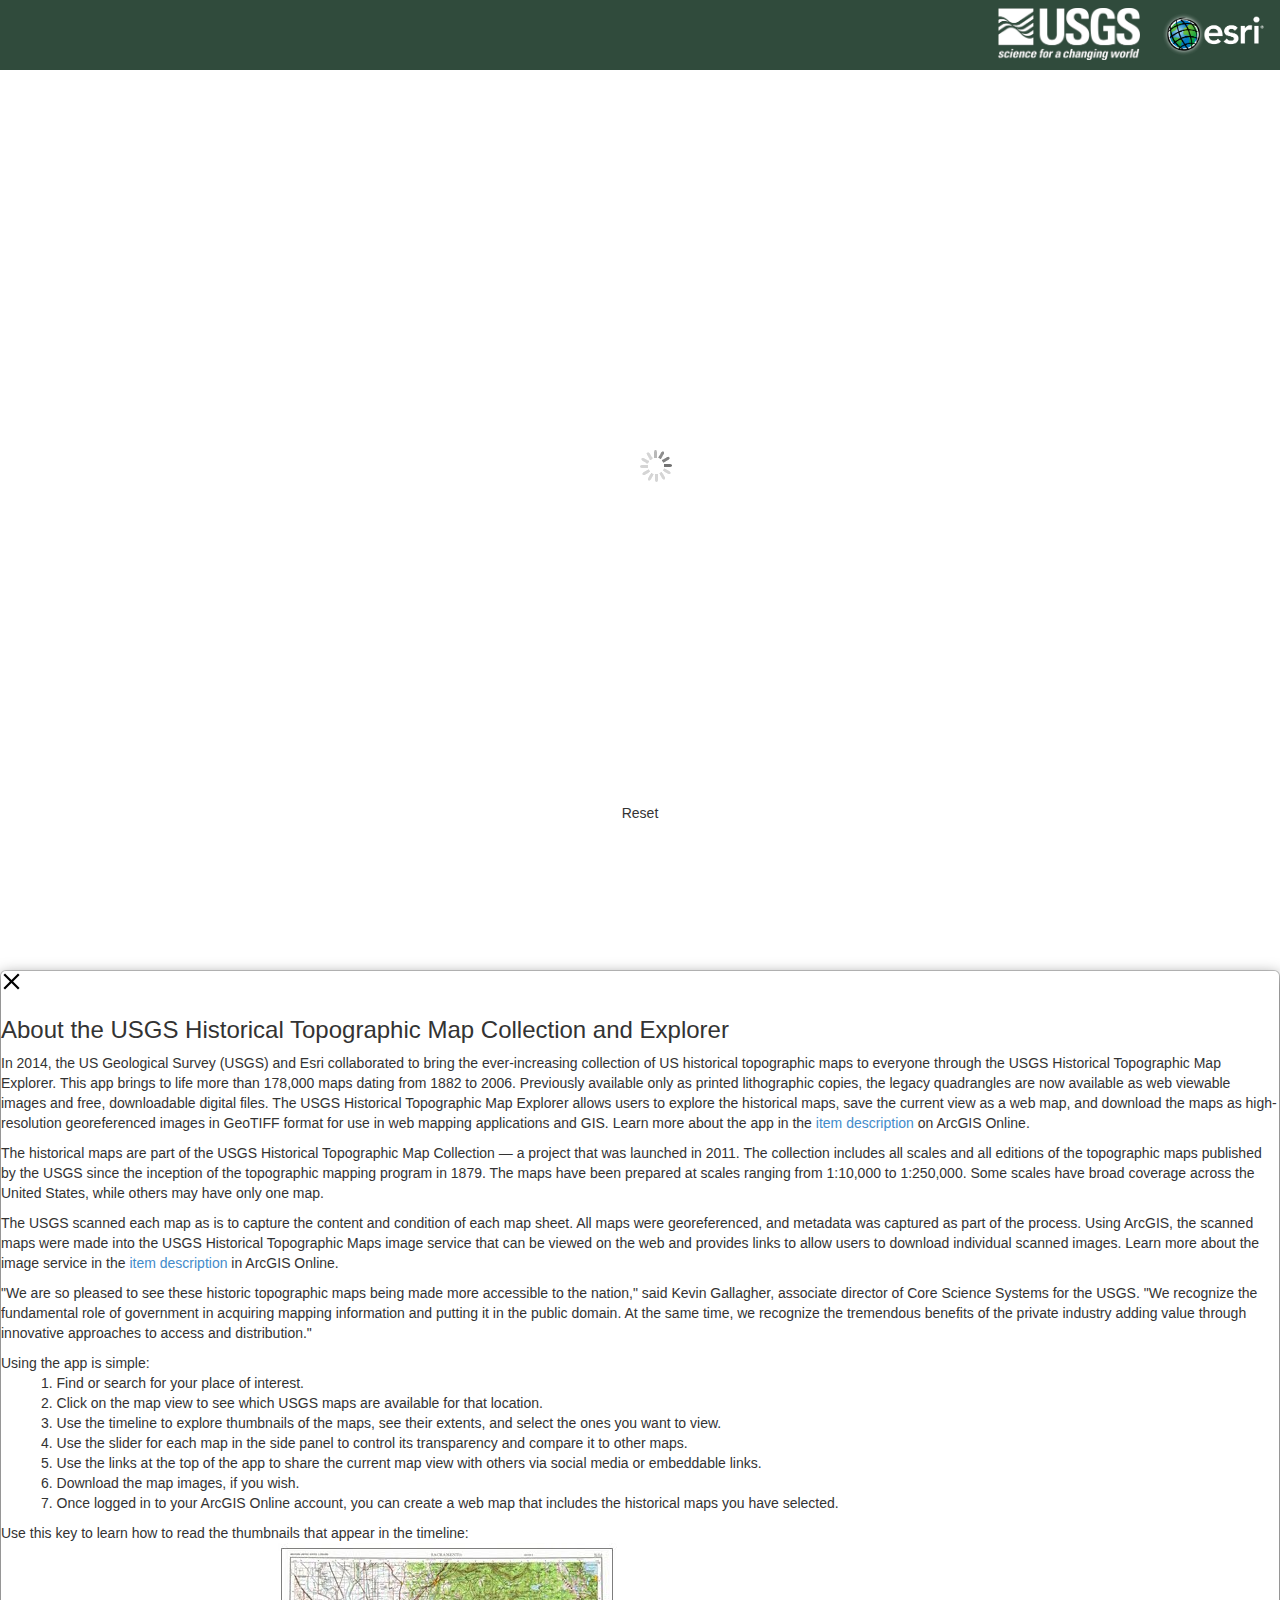
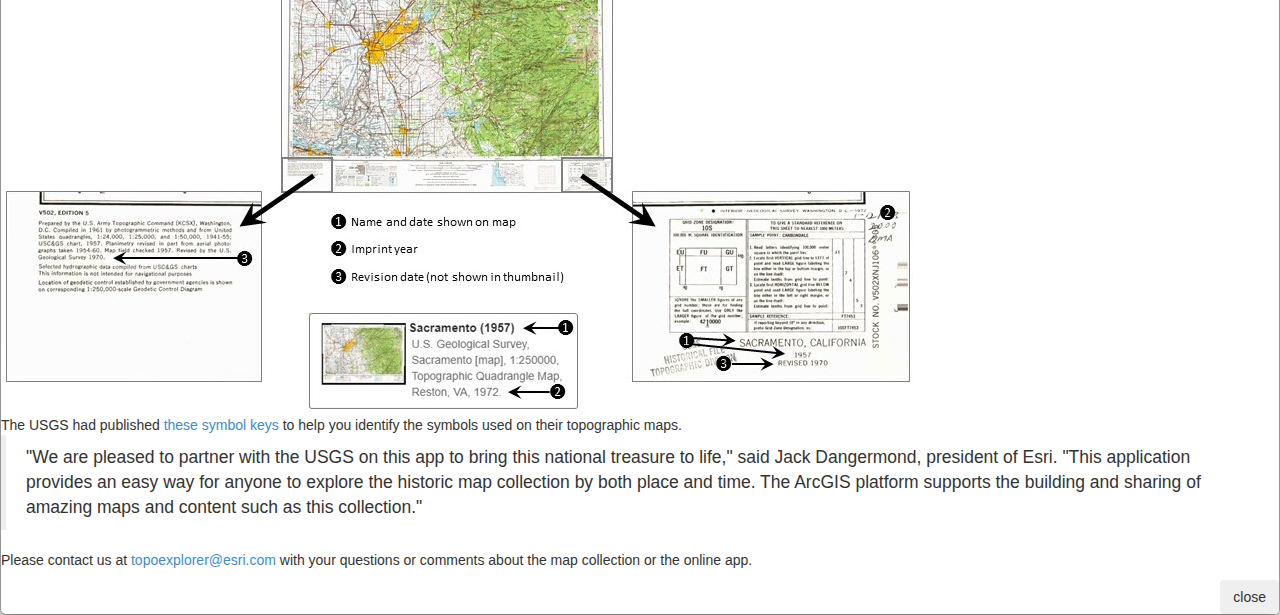
<file: index.html>
<!DOCTYPE html>
<html>
<head>
    <meta http-equiv="Content-Type" content="text/html; charset=utf-8">
    <!--Define the versions of IE that will be used to render the page. See Microsoft documentation for details. Optional.-->
    <meta http-equiv="X-UA-Compatible" content="IE=edge"/>
    <!-- Responsive -->
    <meta name="viewport" content="width=device-width, initial-scale=1, maximum-scale=1, user-scalable=no">
    <meta name="mobile-web-app-capable" content="yes">
    <meta name="apple-mobile-web-app-capable" content="yes">
    <meta name="apple-mobile-web-app-status-bar-style" content="default">
    <!-- End Responsive -->
    <meta property="og:url"                content="https://livingatlas.arcgis.com/topoexplorer/index.html" />
    <meta property="og:type"               content="application" />
    <meta property="og:title"              content="Esri Topo Explorer" />
    <meta property="og:description"        content="The USGS Historical Topographic Map Explorer brings the rich tapestry of US historical maps to everyone, and it allows them to share views of the collection as a web maps." />
    <meta property="og:image"              content="https://images.safe.com/logos/partners/esri.png" />
    <!-- SEO -->
    <meta name="Keywords" content="USGS, Topographic Maps, Historical Maps, Map, Esri"/>
    <meta name="Description" content="This interactive map..."/>

    <link rel="icon" href="https://www.esri.com/favicon.ico">

    <link rel="stylesheet" type="text/css" href="css/bootstrap.min.css">
    <link rel="stylesheet" type="text/css" href="css/bootstrap-theme.min.css">
    <link rel="stylesheet" type="text/css" href="css/main.css"/>
    <link rel="stylesheet" type="text/css" href="css/themes/tooltipster-shadow.css"/>
    <link rel="stylesheet" type="text/css" href="https://js.arcgis.com/3.33/esri/css/esri.css"/>
    <link rel="stylesheet" type="text/css" href="https://js.arcgis.com/3.27/dijit/themes/nihilo/nihilo.css">
    <link rel="stylesheet" type="text/css" href="https://s3-us-west-1.amazonaws.com/patterns.esri.com/files/calcite-web/1.2.4/css/calcite-web.min.css">
</head>

<body class="nihilo">
<!-- main window -->
<div id="main-window" data-dojo-type="dijit.layout.BorderContainer"
     data-dojo-props="design:'headline', liveSplitters:true, gutters:false">

    <!-- header -->
    <div class="header" data-dojo-type="dijit.layout.ContentPane" data-dojo-props="region:'top'">
        <a href="http://www.esri.com/" target="_blank">
            <img class="header-logo" src="images/esri.png">
        </a>
        <a href="http://www.usgs.gov/" target="_blank">
            <img class="header-logo" src="images/usgswhite.green.jpg">
        </a>
        <div class="header-title"></div>
        <div class="subheader-title"></div>

        <div class="right social">
            <span class="share_facebook icon-social-facebook"></span>
            <span class="share_twitter icon-social-twitter"></span>
            <span class="share_bitly icon-social-share" id="bitlyIcon" title="Get a short link to the application"></span>
            <span class="padding-left-quarter padding-right-0 padding-leader-0 padding-trailer-0 btn btn-small btn-transparent icon-ui-gray about-modal icon-ui-description font-size-1"></span>

            <div class="popover fade left in" data-toggle="popover" data-placement="left">
                <div class="arrow"></div>
                <div class="popover-content" id="bitlyContent">
                    <div class="bitlyInputContainer">
                        <input id="bitlyInput" class="bitlyInput" type="text" value="">
                    </div>
                    <div class="copy-btn icon-ui-link btn btn-small btn-white btn-clear">Copy</div>
                </div>
            </div>
        </div>
    </div>

    <!-- sidebar container -->
    <div class="sidebar" data-dojo-type="dijit.layout.ContentPane" data-dojo-props="region:'left'">
        <!-- STEP ONE -->
        <div class="step-one-message-container">
            <div class="halfCircleRight stepOne step-one-half-circle-msg"></div>
            <div class="step-one-message"></div>
        </div>

        <div class="geocoder-container">
            <div id="geocoder"></div>
        </div>

        <!-- STEP TWO -->
        <div class="step-two-message-container hide">
            <div class="halfCircleRight stepTwo step-two-half-circle-msg"></div>
            <div class="step-two-message"></div>
        </div>

        <!-- STEP THREE -->
        <div class="step-three-message-container hide">
            <div class="halfCircleRight stepThree step-three-half-circle-msg"></div>
            <!-- STEP THREE -->
            <div class="step-three-message"></div>
        </div>

        <!-- sign in / sign out -->
        <div class="step-four-message-container hide">
            <div class="step-four-message">
                <div class="font-size--2 sign-in-message text-center hide">
                    <div class="save-maps-container">
                        <span class='sign-in-btn avenir-demi btn btn-transparent padding-leader-0 padding-trailer-0 padding-left-0 padding-right-0'>Sign in</span>
                        <span> to save web maps to your ArcGIS Online account</span>
                    </div>
                </div>
                <div class="font-size--2 save-maps-message hide">
                    <div class="save-maps-container">
                        <div class="left-col">
                            <img class="user-thumbnail" src="images/profile-pictures.png">
                            <div class="user-name text-ellipsis"></div>
                        </div>
                        <div class="right-col">
                            <span class='save-maps-btn avenir-demi btn btn-transparent padding-leader-0 padding-trailer-0 padding-left-0 padding-right-0'>Save</span>
                            <span> web map to your ArcGIS Online account</span>
                            <div class="sign-out-btn">Sign Out</div>
                        </div>
                    </div>
                </div>
            </div>
        </div>

        <!-- GRID CONTAINER / STEP THREE / GRID -->
        <div class="gridContainer">
            <div id="grid"></div>
        </div>

        <div class="reset-btn btn btn-small btn-white icon-ui-refresh">Reset</div>
    </div>

    <!-- map container -->
    <div id="map" data-dojo-type="dijit.layout.ContentPane" data-dojo-props="region:'center', splitter:true">
        <img id="loadingImg" src="images/loading.gif"/>
    </div>

    <!-- timeline container -->
    <div id="timeline-container" data-dojo-type="dijit.layout.ContentPane"
         data-dojo-props="region:'bottom', splitter:true">
        <!-- timeline legend -->
        <div class="timeline-legend-container">
            <div class="timeline-legend-header"></div>
            <div class="btn-group btn-group-vertical topo-legend" data-toggle="buttons"></div>
        </div>
        <div class="timeline-message"></div>
        <!-- timeline -->
        <div id="timeline"></div>
    </div>

    <!-- about modal -->
    <div class="js-modal modal-overlay " data-modal="foo">
        <div class="modal-content column-18" role="dialog" aria-labelledby="modal" role="dialog">

            <a class="js-modal-toggle right" href="#" aria-label="close-modal">
                <svg xmlns="http://www.w3.org/2000/svg" width="21" height="21" viewBox="0 0 32 32" class="svg-icon"><path d="M18.404 16l9.9 9.9-2.404 2.404-9.9-9.9-9.9 9.9L3.696 25.9l9.9-9.9-9.9-9.898L6.1 3.698l9.9 9.899 9.9-9.9 2.404 2.406-9.9 9.898z"/></svg>
            </a>

            <h3 class='trailer-half font-size-2'>About the USGS Historical Topographic Map Collection and Explorer</h3>
            <p>
                In 2014, the US Geological Survey (USGS) and Esri collaborated to bring the ever-increasing collection of US historical topographic maps to everyone through the USGS Historical Topographic Map Explorer. This app brings to life more than 178,000 maps dating from 1882 to 2006. Previously available only as printed lithographic copies, the legacy quadrangles are now available as web viewable images and free, downloadable digital files. The USGS Historical Topographic Map Explorer allows users to explore the historical maps, save the current view as a web map, and download the maps as high-resolution georeferenced images in GeoTIFF format for use in web mapping applications and GIS. Learn more about the app in the <a href="https://www.arcgis.com/home/item.html?id=15118046711648a783844109bfdd2203" target="_blank">item description</a> on ArcGIS Online.
            </p>
            <p>
                The historical maps are part of the USGS Historical Topographic Map Collection ― a project that was launched in 2011. The collection includes all scales and all
                editions of the topographic maps published by the USGS since the inception of the topographic mapping program in 1879. The maps have been prepared at scales
                ranging from 1:10,000 to 1:250,000. Some scales have broad coverage across the United States, while others may have only one map.
            </p>
            <p>
                The USGS scanned each map as is to capture the content and condition of each map sheet. All maps were georeferenced, and metadata was captured as part of the
                process. Using ArcGIS, the scanned maps were made into
                the USGS Historical Topographic Maps image service that
                can be viewed on the web and provides links to allow users to download individual scanned images.  Learn more about the image service in the <a href="https://www.arcgis.com/home/item.html?id=ee19794feeed4e068ba99b2ddcb6c2db" target="_blank">item description</a> in ArcGIS Online.
            </p>
            <p>
                "We are so pleased to see these historic topographic maps being made more accessible to the nation," said Kevin Gallagher, associate director of
                Core Science Systems for the USGS. "We recognize the fundamental role of government in acquiring mapping information and putting it in the public domain.
                At the same time, we recognize the tremendous benefits of the private industry adding value through innovative approaches to access and distribution."
            </p>
            <div class="font-size-2">
                Using the app is simple:
            </div>
            <ul style="list-style-type: none;">
                <li>1.	Find or search for your place of interest.</li>
                <li>2.	Click on the map view to see which USGS maps are available for that location.</li>
                <li>3.	Use the timeline to explore thumbnails of the maps, see their extents, and select the ones you want to view.</li>
                <li>4.	Use the slider for each map in the side panel to control its transparency and compare it to other maps.</li>
                <li>5.	Use the links at the top of the app to share the current map view with others via social media or embeddable links.</li>
                <li>6.	Download the map images, if you wish.</li>
                <li>7.	Once logged in to your ArcGIS Online account, you can create a web map that includes the historical maps you have selected.</li>
            </ul>

            <div class="leader-1">
                Use this key to learn how to read the thumbnails that appear in the timeline:
            </div>

            <div class="leader-quarter center">
                <img src="images/Thumbnail_explanation.jpg" alt="thumbnail explanation">
            </div>

            <div class="leader-1 trailer-1">
                The USGS had published <a href="https://www.usgs.gov/faqs/where-can-i-find-topographic-map-symbol-sheet" target="_blank">these symbol keys</a> to help you identify the symbols used on their topographic maps.
            </div>

            <blockquote class="font-size--2">
                "We are pleased to partner with the USGS on this app to bring this national treasure to life," said Jack Dangermond, president of Esri.
                "This application provides an easy way for anyone to explore the historic map collection by both place and time. The ArcGIS platform supports the building and sharing of amazing maps and content such as this collection."
            </blockquote>

            <p>
                Please contact us at <a href="mailto:topoexplorer@esri.com">topoexplorer@esri.com</a> with your questions or comments about the map collection or the online app.
            </p>

            <div class="text-right">
                <button class="btn btn-white js-modal-toggle">close</button>
            </div>
        </div>
    </div>

    <a class="foo-modal js-modal-toggle btn hide" href="#" data-modal="foo"><span></span></a>
</div>

<script type="text/javascript" src="js/jquery-1.11.0.min.js"></script>
<script type="text/javascript" src="js/bootstrap.min.js"></script>
<script type="text/javascript" src="https://s3-us-west-1.amazonaws.com/patterns.esri.com/files/calcite-web/1.2.4/js/calcite-web.min.js"></script>
<script type="text/javascript" src="https://js.arcgis.com/3.33/"></script>
<script type="text/javascript" src="js/config.js"></script>
<script type="text/javascript" src="js/tooltip-min.js"></script>
<script type="text/javascript" src="js/tmin.js"></script>
<script type="text/javascript" src="js/main.js"></script>
<script type="text/javascript" src="https://assets.adobedtm.com/2e9cd01e19dc5ac4867e752f17a2f1ea1923e5af/satelliteLib-0ed1001fd441a838aefe8e755be42aaafddcc46b.js"></script>
</body>
</html>
</file>
<file: css/main.css>
html,body{height:100%;width:100%;margin:0;padding:0}body{overflow:hidden}#main-window{height:100%;width:100%}.header{height:70px;margin:0;overflow:hidden;background-color:#304b3c}.header-logo{height:60px;float:right;padding-right:8px;padding-top:8px;padding-left:8px}.header-title{padding-top:10px;padding-left:10px;font-size:1.6em;color:#fff}.subheader-title{padding-left:20px;font-size:.9em}.sidebar{height:100%!important;width:395px;margin:0;overflow:hidden}#mapDiv{margin:0}.mapDiv .logo-med{opacity:.75!important}.dijitSplitter{margin-left:395px!important}.halfCircleRight{height:80px;width:40px;border-radius:0 80px 80px 0;-moz-border-radius:0 80px 80px 0;-webkit-border-radius:0 80px 80px 0;float:left;font-size:3em;padding-top:5px;padding-left:5px;margin-top:5px}.dijitSliderH{width:70%!important;margin-left:2.5em!important;opacity:.85}.outside-lod{opacity:.7}.step-one-message-container{position:absolute;width:100%}.step-two-message-container{position:absolute;bottom:230px;width:100%}.step-three-message-container{position:absolute;top:175px;width:100%}.step-four-message-container{position:absolute;top:250px;width:100%}.step-one-message{top:1.5em;left:1em;position:relative}.step-two-message{top:1.5em;left:1em;position:relative}.step-three-message{top:1.5em;left:1em;position:relative}.step-four-message{width:80%;left:3em;position:relative;margin-top:0!important;padding-top:0!important}.hide-step{opacity:0!important}.save-success-msg{padding:1em;z-index:100;position:absolute;width:400px;height:90px;background-color:#ddeedbf7;border:1px solid #9bc19c;right:20px;top:20px}.legend-label{font-size:.8em!important;color:#5d5d5d!important}#grid-item-tooltip{z-index:1000;height:75px;width:220px;margin-left:60px;position:absolute;font-size:.75em;border-radius:5px;background:#fff;box-shadow:0 0 14px rgba(0,0,0,0.3);color:#2c2c2c;line-height:16px;padding:8px 10px;opacity:.97}.rm-tooltip-btn{width:24px;height:24px;position:absolute;left:-12px;top:-12px;border-radius:12px;background-color:#000;color:#fff;border:1px solid #ffb2b2;opacity:.3;font-size:.8em}.rm-tooltip-btn:hover{background-color:#3f3f3f;color:#fff;border:1px solid #ff1824;opacity:.95}.customTooltip{width:300px}.tooltipster-default{border-radius:5px;border:2px solid #000;background:#4c4c4c;color:#fff}.tooltipster-default .tooltipster-content{font-family:Arial,sans-serif;font-size:14px;line-height:16px;padding:8px 10px;overflow:hidden}.tooltipster-icon{cursor:help;margin-left:4px}.tooltipster-base{padding:0;font-size:0;line-height:0;position:absolute;left:0;top:0;z-index:9999999;pointer-events:none;width:auto;overflow:visible}.tooltipster-base .tooltipster-content{overflow:hidden}.tooltipster-arrow{display:block;text-align:center;width:100%;height:100%;position:absolute;top:0;left:0;z-index:-1}.tooltipster-arrow span,.tooltipster-arrow-border{display:block;width:0;height:0;position:absolute}.tooltipster-arrow-top span,.tooltipster-arrow-top-right span,.tooltipster-arrow-top-left span{border-left:8px solid transparent!important;border-right:8px solid transparent!important;border-top:8px solid;bottom:-7px}.tooltipster-arrow-top .tooltipster-arrow-border,.tooltipster-arrow-top-right .tooltipster-arrow-border,.tooltipster-arrow-top-left .tooltipster-arrow-border{border-left:9px solid transparent!important;border-right:9px solid transparent!important;border-top:9px solid;bottom:-7px}.tooltipster-arrow-bottom span,.tooltipster-arrow-bottom-right span,.tooltipster-arrow-bottom-left span{border-left:8px solid transparent!important;border-right:8px solid transparent!important;border-bottom:8px solid;top:-7px}.tooltipster-arrow-bottom .tooltipster-arrow-border,.tooltipster-arrow-bottom-right .tooltipster-arrow-border,.tooltipster-arrow-bottom-left .tooltipster-arrow-border{border-left:9px solid transparent!important;border-right:9px solid transparent!important;border-bottom:9px solid;top:-7px}.tooltipster-arrow-top span,.tooltipster-arrow-top .tooltipster-arrow-border,.tooltipster-arrow-bottom span,.tooltipster-arrow-bottom .tooltipster-arrow-border{left:0;right:0;margin:0 auto}.tooltipster-arrow-top-left span,.tooltipster-arrow-bottom-left span{left:6px}.tooltipster-arrow-top-left .tooltipster-arrow-border,.tooltipster-arrow-bottom-left .tooltipster-arrow-border{left:5px}.tooltipster-arrow-top-right span,.tooltipster-arrow-bottom-right span{right:6px}.tooltipster-arrow-top-right .tooltipster-arrow-border,.tooltipster-arrow-bottom-right .tooltipster-arrow-border{right:5px}.tooltipster-arrow-left span,.tooltipster-arrow-left .tooltipster-arrow-border{border-top:8px solid transparent!important;border-bottom:8px solid transparent!important;border-left:8px solid;top:50%;margin-top:-7px;right:-7px}.tooltipster-arrow-left .tooltipster-arrow-border{border-top:9px solid transparent!important;border-bottom:9px solid transparent!important;border-left:9px solid;margin-top:-8px}.tooltipster-arrow-right span,.tooltipster-arrow-right .tooltipster-arrow-border{border-top:8px solid transparent!important;border-bottom:8px solid transparent!important;border-right:8px solid;top:50%;margin-top:-7px;left:-7px}.tooltipster-arrow-right .tooltipster-arrow-border{border-top:9px solid transparent!important;border-bottom:9px solid transparent!important;border-right:9px solid;margin-top:-8px}.tooltipster-fade{opacity:0;-webkit-transition-property:opacity;-moz-transition-property:opacity;-o-transition-property:opacity;-ms-transition-property:opacity;transition-property:opacity}.tooltipster-fade-show{opacity:1}.tooltipster-grow{-webkit-transform:scale(0,0);-moz-transform:scale(0,0);-o-transform:scale(0,0);-ms-transform:scale(0,0);transform:scale(0,0);-webkit-transition-property:-webkit-transform;-moz-transition-property:-moz-transform;-o-transition-property:-o-transform;-ms-transition-property:-ms-transform;transition-property:transform;-webkit-backface-visibility:hidden}.tooltipster-grow-show{-webkit-transform:scale(1,1);-moz-transform:scale(1,1);-o-transform:scale(1,1);-ms-transform:scale(1,1);transform:scale(1,1);-webkit-transition-timing-function:cubic-bezier(0.175,0.885,0.320,1);-webkit-transition-timing-function:cubic-bezier(0.175,0.885,0.320,1.15);-moz-transition-timing-function:cubic-bezier(0.175,0.885,0.320,1.15);-ms-transition-timing-function:cubic-bezier(0.175,0.885,0.320,1.15);-o-transition-timing-function:cubic-bezier(0.175,0.885,0.320,1.15);transition-timing-function:cubic-bezier(0.175,0.885,0.320,1.15)}.tooltipster-swing{opacity:0;-webkit-transform:rotateZ(4deg);-moz-transform:rotateZ(4deg);-o-transform:rotateZ(4deg);-ms-transform:rotateZ(4deg);transform:rotateZ(4deg);-webkit-transition-property:-webkit-transform,opacity;-moz-transition-property:-moz-transform;-o-transition-property:-o-transform;-ms-transition-property:-ms-transform;transition-property:transform}.tooltipster-swing-show{opacity:1;-webkit-transform:rotateZ(0deg);-moz-transform:rotateZ(0deg);-o-transform:rotateZ(0deg);-ms-transform:rotateZ(0deg);transform:rotateZ(0deg);-webkit-transition-timing-function:cubic-bezier(0.230,0.635,0.495,1);-webkit-transition-timing-function:cubic-bezier(0.230,0.635,0.495,2.4);-moz-transition-timing-function:cubic-bezier(0.230,0.635,0.495,2.4);-ms-transition-timing-function:cubic-bezier(0.230,0.635,0.495,2.4);-o-transition-timing-function:cubic-bezier(0.230,0.635,0.495,2.4);transition-timing-function:cubic-bezier(0.230,0.635,0.495,2.4)}.tooltipster-fall{top:0;-webkit-transition-property:top;-moz-transition-property:top;-o-transition-property:top;-ms-transition-property:top;transition-property:top;-webkit-transition-timing-function:cubic-bezier(0.175,0.885,0.320,1);-webkit-transition-timing-function:cubic-bezier(0.175,0.885,0.320,1.15);-moz-transition-timing-function:cubic-bezier(0.175,0.885,0.320,1.15);-ms-transition-timing-function:cubic-bezier(0.175,0.885,0.320,1.15);-o-transition-timing-function:cubic-bezier(0.175,0.885,0.320,1.15);transition-timing-function:cubic-bezier(0.175,0.885,0.320,1.15)}.tooltipster-fall.tooltipster-dying{-webkit-transition-property:all;-moz-transition-property:all;-o-transition-property:all;-ms-transition-property:all;transition-property:all;top:0!important;opacity:0}.tooltipster-slide{left:-40px;-webkit-transition-property:left;-moz-transition-property:left;-o-transition-property:left;-ms-transition-property:left;transition-property:left;-webkit-transition-timing-function:cubic-bezier(0.175,0.885,0.320,1);-webkit-transition-timing-function:cubic-bezier(0.175,0.885,0.320,1.15);-moz-transition-timing-function:cubic-bezier(0.175,0.885,0.320,1.15);-ms-transition-timing-function:cubic-bezier(0.175,0.885,0.320,1.15);-o-transition-timing-function:cubic-bezier(0.175,0.885,0.320,1.15);transition-timing-function:cubic-bezier(0.175,0.885,0.320,1.15)}.tooltipster-slide.tooltipster-dying{-webkit-transition-property:all;-moz-transition-property:all;-o-transition-property:all;-ms-transition-property:all;transition-property:all;left:0!important;opacity:0}.tooltipster-content-changing{opacity:.5;-webkit-transform:scale(1.1,1.1);-moz-transform:scale(1.1,1.1);-o-transform:scale(1.1,1.1);-ms-transform:scale(1.1,1.1);transform:scale(1.1,1.1)}.tooltipThumbnail{float:left;width:90px;padding:3px}.tooltipContainer{float:right}.tooltipHeader{font-weight:700;font-size:.85em}.tooltipContent{font-size:.8em;color:#666;display:block;float:none;clear:both;width:160px;padding-left:3px}.loading-indicator{display:none;height:100%;width:100%;z-index:500;position:absolute;top:0;left:0;overflow:hidden;background:#fff}.app-loading .loading-indicator,.app-error .loading-indicator{display:block}.app-loading .loading-indicator{background-position:center center;background-image:url(../images/ajax-loader.gif);background-repeat:no-repeat}.app-error .loading-message{background-position:top center;background-image:url(../images/error.png);background-repeat:no-repeat;padding-top:60px;width:100%;position:absolute;z-index:2;top:40%;left:0;text-align:center}#loadingImg{position:absolute;left:50%;top:50%;z-index:100;opacity:.55}.social{margin-top:-2em}.social .popover-title{display:none}.bitlyInputContainer{float:left}#bitlyInput{width:150px;margin-top:-.2em;color:#757575!important}#bitlyInput::-ms-clear{display:none}.copy-btn{float:right}.popover{top:-5px;right:360px;width:270px;max-width:280px;left:auto;display:none;margin-top:5px;height:55px}.arrow{top:50%;right:-11px;margin-top:-11px;border-left-color:#999;border-left-color:rgba(0,0,0,0.25);border-width:11px;border-bottom:12px solid transparent;margin-top:-12px;width:0;border-left:12px solid #f7f7f7;height:0;border-top:12px solid transparent;top:50%;position:absolute}.popover-content{padding:9px 14px}.esriSimpleSliderTL{top:10px!important;left:10px!important}.geocoder-container{position:absolute;top:65px;width:100%}#geocoder{margin-top:.5em}.simpleGeocoder .esriGeocoder{border:1px solid #CFCFCF!important;margin-left:20px!important}.simpleGeocoder .esriGeocoderContainer{width:270px!important;margin-left:30px!important}.simpleGeocoder .esriGeocoderResults{margin-left:20px!important;border:1px solid #CFCFCF!important}#geocoder_input{height:20px!important;width:210px!important}#timeline-container{height:0;margin-left:395px;overflow:hidden}.timeline-legend-container{float:left;color:#666;width:200px;padding-left:5px}.timeline-legend-header{font-size:.85em;padding-bottom:5px;margin-left:5px}#timeline{margin-left:200px;padding-right:5px}.timeline-frame{border:none!important}.timeline-event-selected{border-color:#ff0018!important}.timeline-navigation{position:absolute;top:10px;left:10px;opacity:.85;width:150px}div.timeline-event-box.one{background-color:#006400;color:#f9f9f9}div.timeline-event-box.two{background-color:#228B22;color:#f9f9f9}div.timeline-event-box.three{background-color:#2E8B57;color:#fff}div.timeline-frame{-moz-box-sizing:border-box;border:1px solid #bebebe;box-sizing:border-box;overflow:hidden;position:relative}div.timeline-content{overflow:hidden;position:relative}div.timeline-axis{-moz-box-sizing:border-box;border-color:#bebebe;border-top-style:solid;border-width:1px;box-sizing:border-box}div.timeline-axis-grid{-moz-box-sizing:border-box;border-left-style:solid;border-width:1px;box-sizing:border-box}div.timeline-axis-grid-minor{border-color:#e5e5e5}div.timeline-axis-grid-major{border-color:#bfbfbf}div.timeline-axis-text{color:#4d4d4d;padding:3px;white-space:nowrap}div.timeline-event{-moz-box-sizing:border-box;background-color:#d5ddf6;border-color:#97b0f8;box-sizing:border-box;color:#1a1a1a;display:inline-block}div.timeline-event-selected{background-color:#fff785;border-color:#ffc200;z-index:999}div.timeline-event-cluster{background:url(img/cluster_bg.png) #97b0f8;color:#fff}div.timeline-event-cluster div.timeline-event-dot{border-color:#d5ddf6}div.timeline-event-box{-moz-border-radius:5px;border-radius:5px;border-style:solid;border-width:1px;text-align:center}div.timeline-event-dot{-moz-border-radius:5px;border-radius:5px;border-style:solid;border-width:5px}div.timeline-event-range{-moz-border-radius:2px;border-radius:2px;border-style:solid;border-width:1px}div.timeline-event-range-drag-left{cursor:w-resize;z-index:1000}div.timeline-event-range-drag-right{cursor:e-resize;z-index:1000}div.timeline-event-line{-moz-box-sizing:border-box;border-left-style:solid;border-left-width:1px;box-sizing:border-box}div.timeline-event-content{margin:2px;overflow:hidden;white-space:nowrap}div.timeline-groups-axis{-moz-box-sizing:border-box;border-color:#bebebe;border-width:1px;box-sizing:border-box}div.timeline-groups-axis-onleft{border-style:none solid none none}div.timeline-groups-axis-onright{border-style:none none none solid}div.timeline-groups-text{color:#4d4d4d;padding-left:10px;padding-right:10px}div.timeline-currenttime{-moz-box-sizing:border-box;background-color:#ff7f6e;box-sizing:border-box;width:2px}div.timeline-customtime{-moz-box-sizing:border-box;background-color:#6e94ff;box-sizing:border-box;cursor:move;width:2px}div.timeline-navigation{-moz-border-radius:2px;-moz-box-sizing:border-box;background-color:#f5f5f5;border:1px solid #bebebe;border-radius:2px;box-sizing:border-box;color:gray;font-family:arial;font-size:20px;font-weight:700}div.timeline-navigation-new,div.timeline-navigation-delete,div.timeline-navigation-zoom-in,div.timeline-navigation-zoom-out,div.timeline-navigation-move-left,div.timeline-navigation-move-right{-moz-box-sizing:border-box;box-sizing:border-box;cursor:pointer;float:left;height:36px;padding:10px;text-decoration:none;width:36px}div.timeline-navigation-new{background:url(img/16/new.png) no-repeat center}div.timeline-navigation-new-line{border-right:1px solid #bebebe}div.timeline-navigation-delete{background:url(img/16/delete.png) no-repeat center}div.timeline-navigation-zoom-in{background:url(img/16/zoomin.png) no-repeat center}div.timeline-navigation-zoom-out{background:url(img/16/zoomout.png) no-repeat center}div.timeline-navigation-move-left{background:url(img/16/moveleft.png) no-repeat center}div.timeline-navigation-move-right{background:url(img/16/moveright.png) no-repeat center}.timeline-mask{background-color:#e9e9e9;right:5px;left:395px;height:240px;position:fixed;bottom:10px;z-index:400;opacity:.8;font-size:1.5em}.timeline-axis-grid-minor{top:-15px!important}div.withThumbnail{font-size:.65em;width:65px;height:35px}div.withThumbnail:hover{cursor:pointer;color:#fff}div.noThumbnail{font-size:.7em;width:75px;height:15px}div.noThumbnail:hover{cursor:pointer;color:#fff}div.timeline-event-box.inScale{background-color:#363636;color:#fafafa}div.timeline-event-line.notInScale{border-width:1px;opacity:.5}div.timeline-event-box.notInScale{background-color:#ddd;color:#333;opacity:.5}div.timeline-event-line.notInScale{border-width:1px;border-color:#bfbfbf;opacity:.5}div.timeline-event-box.one{background-color:#00EB89;color:#f9f9f9}div.timeline-event-box.two{background-color:#00C49D;color:#f9f9f9}div.timeline-event-box.three{background-color:#009CB0;color:#f9f9f9}div.timeline-event-box.four{background-color:#0075C4;color:#f9f9f9}div.timeline-event-box.five{background-color:#004ED7;color:#f9f9f9}div.timeline-axis-text{color:#606060;padding:3px;white-space:nowrap;font-size:.75em;margin-left:-15px;margin-top:5px;font-weight:500}div.timeline-event-dot{border-style:solid;border-width:3px;border-radius:3px;-moz-border-radius:3px}div.timeline-event-box{text-align:center;border-style:solid;border-width:1px;border-radius:4px;-moz-border-radius:4px}.timeline-event-hover{border:2px solid red}.timeline-content-image{width:20px;height:auto}.timelineLegendHeader{font-size:1em;color:#666;padding-bottom:5px;margin-left:55px}.timeline-legend-container > div.btn-group.btn-group-vertical.topo-legend > label > span{color:#3b3b3b!important}.gridContainer{display:none;position:absolute;top:375px;bottom:60px;width:390px}.gridContainerMsg{margin-top:5px;font-size:1.1em;color:#666;margin-left:45px}#grid{height:90%;border:none}#grid .field-objID{display:none}#grid .field-name{width:95%;padding-left:10%}#grid .field-transparency{width:50%;position:absolute;left:105px;margin-top:20%}#grid .dgrid-cell{border:none}#grid .dgrid-row:hover{background-color:transparent;cursor:default}#grid .dgrid-selected{background-color:transparent}.dgrid-no-data,.dgrid-loading{color:#aaa;font-size:3em;padding:3em;text-align:center}.dgrid-scroller{overflow-y:auto!important;margin-top:0!important}.thumbnailMapName{font-size:.8em;font-weight:600;padding-top:3px}.thumbnailMapName:hover{cursor:pointer;color:#646464}.thumbnailMapImprintYear{font-size:.8em;color:#707070}.thumbnailMapScale{font-size:.8em;color:#707070}.downloadLink{font-size:.75em;color:#666}.downloadLink:hover{color:#1d2966;cursor:pointer}.rm-layer-btn{position:absolute!important;left:15px!important;margin-top:-15px!important;border-radius:15px;opacity:.45}.rm-layer-btn:hover{opacity:.95}.rm-layer-icon{width:90px;float:left;padding:4px}.dgrid-row{margin-bottom:20px!important;margin-left:20px;height:120px;border-radius:4px}table > tr > td.dgrid-cell.dgrid-cell-padding.dgrid-column-3.field-transparency.dgrid-cell-editing{position:absolute;margin-top:70px;margin-left:-100px}.dgrid-row-table{margin-top:10px!important}.grid-map{background-color:#dadada;border-radius:4px;height:120px;width:345px;position:fixed;z-index:300;opacity:.88;color:#000;font-size:1.2em}html.has-mozilla .dgrid :focus,html.has-opera .dgrid :focus{outline:none!important}.dijitSliderH{opacity:.4}.dijitSliderH:hover{opacity:.85}#map_zoom_slider{background-color:transparent;opacity:.75}.esriSimpleSlider{position:absolute;left:10px;top:10px;text-align:center;color:#777;cursor:pointer;border:none;-webkit-border-radius:0;-moz-border-radius:0;-ms-border-radius:0;-o-border-radius:0;border-radius:0;-webkit-box-shadow:0 0 16px rgba(0,0,0,0.1);-moz-box-shadow:0 0 16px rgba(0,0,0,0.1);box-shadow:0 0 16px rgba(0,0,0,0.1);-webkit-user-select:none;-moz-user-select:none;user-select:none;background-color:transparent;opacity:.75}.esriSimpleSlider div{margin-bottom:0;width:32px;height:32px;font-size:16px;line-height:29px;background-color:#F3F3EF;border:1px solid #d3d3cF;-webkit-transition:background-color .1s linear;-moz-transition:background-color .1s linear;-o-transition:background-color .1s linear;transition:background-color .1s linear}.esriSimpleSlider div:hover{background-color:#e3e3dF;color:#555}.esriSimpleSliderTL{top:20px;left:20px}.esriSimpleSliderTR{top:20px;right:20px}.esriSimpleSliderBL{bottom:40px;left:20px}.esriSimpleSliderBR{bottom:45px;right:20px}.esriSimpleSliderIncrementButton{-webkit-border-radius:4px 4px 0 0;-moz-border-radius:4px 4px 0 0;-ms-border-radius:4px 4px 0 0;-o-border-radius:4px 4px 0 0;border-radius:4px 4px 0 0}.esriSimpleSliderDecrementButton{-webkit-border-radius:0 0 4px 4px;-moz-border-radius:0 0 4px 4px;-ms-border-radius:0 0 4px 4px;-o-border-radius:0 0 4px 4px;border-radius:0 0 4px 4px}.esriSimpleSliderVertical .esriSimpleSliderIncrementButton{border-bottom:none!important}.esriSimpleSliderHorizontal .esriSimpleSliderIncrementButton{border-right:none!important;float:left}.esriSimpleSliderHorizontal .esriSimpleSliderDecrementButton{float:right}.esriSimpleSliderHorizontal .esriSimpleSliderDecrementButton .dj_ie67Fix{float:none;text-align:center}.toggle-scale{height:30px;border-radius:2px!important;margin:5px;border:none!important}.topo-legend{margin-left:5px;width:10px}.topo-legend > label.btn.toggle-scale > span{margin-left:20px}.left-col{float:left;width:30%}.user-name{font-size:.75em;margin-top:.1em;text-align:center}.user-thumbnail{display:block;margin-left:auto;margin-right:auto;max-width:80%;border-radius:50%}.sign-in-btn{margin-bottom:.17em!important}.sign-out-btn{float:right;margin-top:.2em;font-size:.8em;color:#0079c1}.sign-out-btn:hover{cursor:pointer;text-decoration:underline}.save-maps-btn{margin-bottom:.17em!important}.save-maps-container{padding:.5em;border-radius:.3em;border:1px solid #efefef;height:90px}.save-maps-message{padding-bottom:2em;padding-left:1em}.reset-btn{margin-right:5%!important;margin-left:5%!important;width:90%!important;position:absolute!important;bottom:5em!important}
</file>
<file: css/themes/tooltipster-shadow.css>
.tooltipster-shadow {
	border-radius: 5px;
	background: #fff;
	box-shadow: 0px 0px 14px rgba(0,0,0,0.3);
	color: #2c2c2c;
}
.tooltipster-shadow .tooltipster-content {
	font-family: 'Arial', sans-serif;
	font-size: 14px;
	line-height: 16px;
	padding: 8px 10px;
}
</file>
